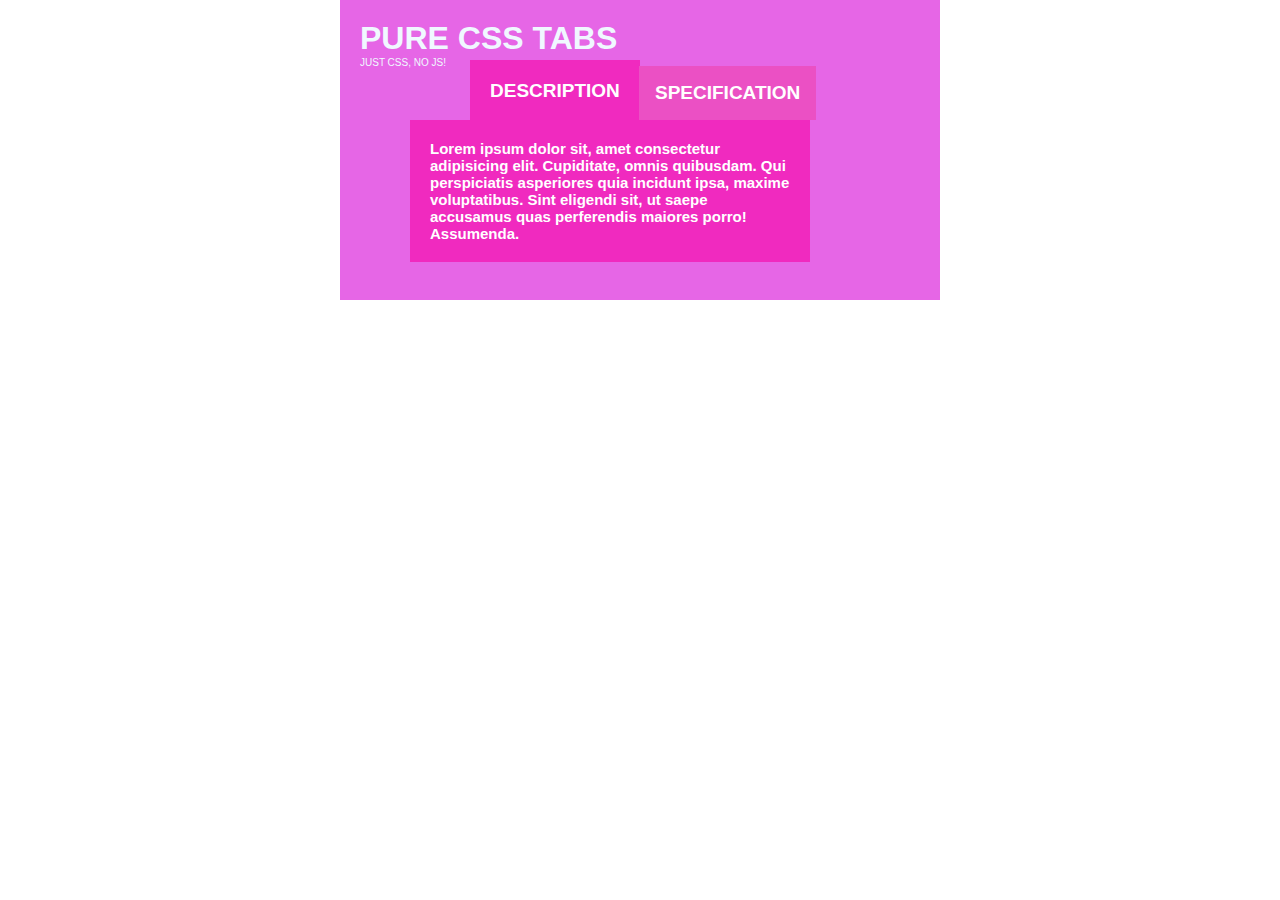
<file: BT1/index.html>
<!DOCTYPE html>
<html lang="en">

<head>
    <meta charset="UTF-8">
    <meta http-equiv="X-UA-Compatible" content="IE=edge">
    <meta name="viewport" content="width=device-width, initial-scale=1.0">
    <link rel="stylesheet" href="style.css">
    <title>Document</title>
</head>

<body>
    <div class="container">
        <div class="box">
            <h1>PURE CSS TABS</h1>
            <p class="pa">JUST CSS, NO JS!</p>
        </div>
        <div class="box-2"> 
            <b class="box-3">DESCRIPTION</b>
            <!-- <b>&nbsp;</b> -->
            <b class="box-4">SPECIFICATION</b>
        </div>
        <div class="box-1">
            <b>Lorem ipsum dolor sit, amet consectetur adipisicing elit. Cupiditate, omnis quibusdam. Qui perspiciatis
                asperiores quia incidunt ipsa, maxime voluptatibus. Sint eligendi sit, ut saepe accusamus quas
                perferendis
                maiores porro! Assumenda.</b>
        </div>
    </div>
</body>

</html>
</file>
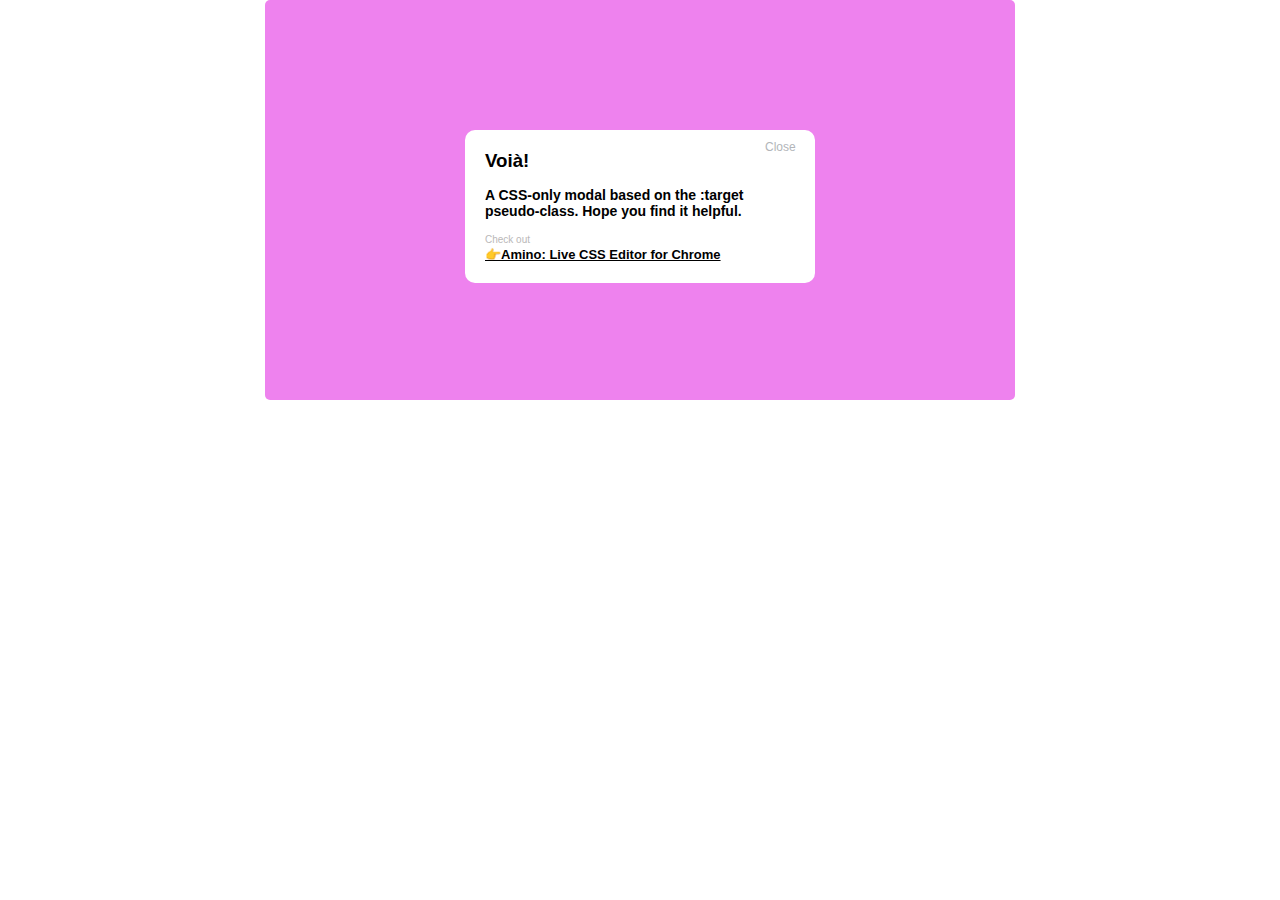
<file: BT2/index.html>
<!DOCTYPE html>
<html lang="en">

<head>
    <meta charset="UTF-8">
    <meta http-equiv="X-UA-Compatible" content="IE=edge">
    <meta name="viewport" content="width=device-width, initial-scale=1.0">
    <link rel="stylesheet" href="style.css">
    <title>Document</title>
</head>

<body>
    <div class="container">
        <div class="box">
            <p class="box-1">Close</p>
            <h3 class="box-2">Voià!</h3>
            <div class="box-3">
                <b >A CSS-only modal based on the :target <br>pseudo-class. Hope you find it helpful.</b>
            </div>



            <p class="box-4">Check out</p>
            <u class="box-5"> <b> 👉Amino: Live CSS Editor for Chrome</b></u>
        </div>
    </div>
</body>

</html>
</file>
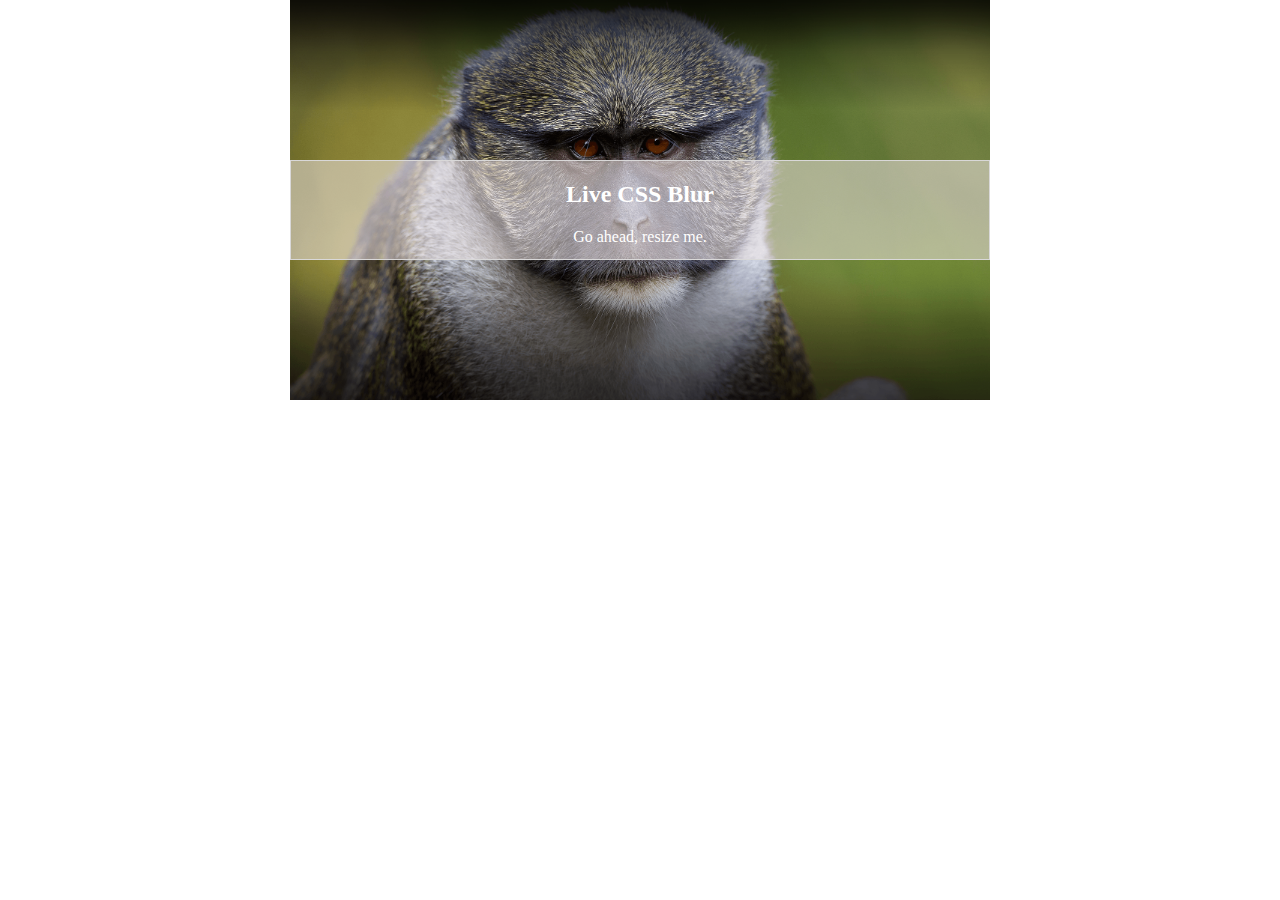
<file: BT3/index.html>
<!DOCTYPE html>
<html lang="en">

<head>
    <meta charset="UTF-8">
    <meta http-equiv="X-UA-Compatible" content="IE=edge">
    <meta name="viewport" content="width=device-width, initial-scale=1.0">
    <link rel="stylesheet" href="style.css">
    <title>Document</title>
</head>

<body>
    <div class="container">
        <div class="box">
            <div class="box-1">
                <h2>Live CSS Blur</h1>
            </div>
            <div>
                  <p>Go ahead, resize me.</p>
            </div>
        </div>
    </div>
</body>

</html>
</file>
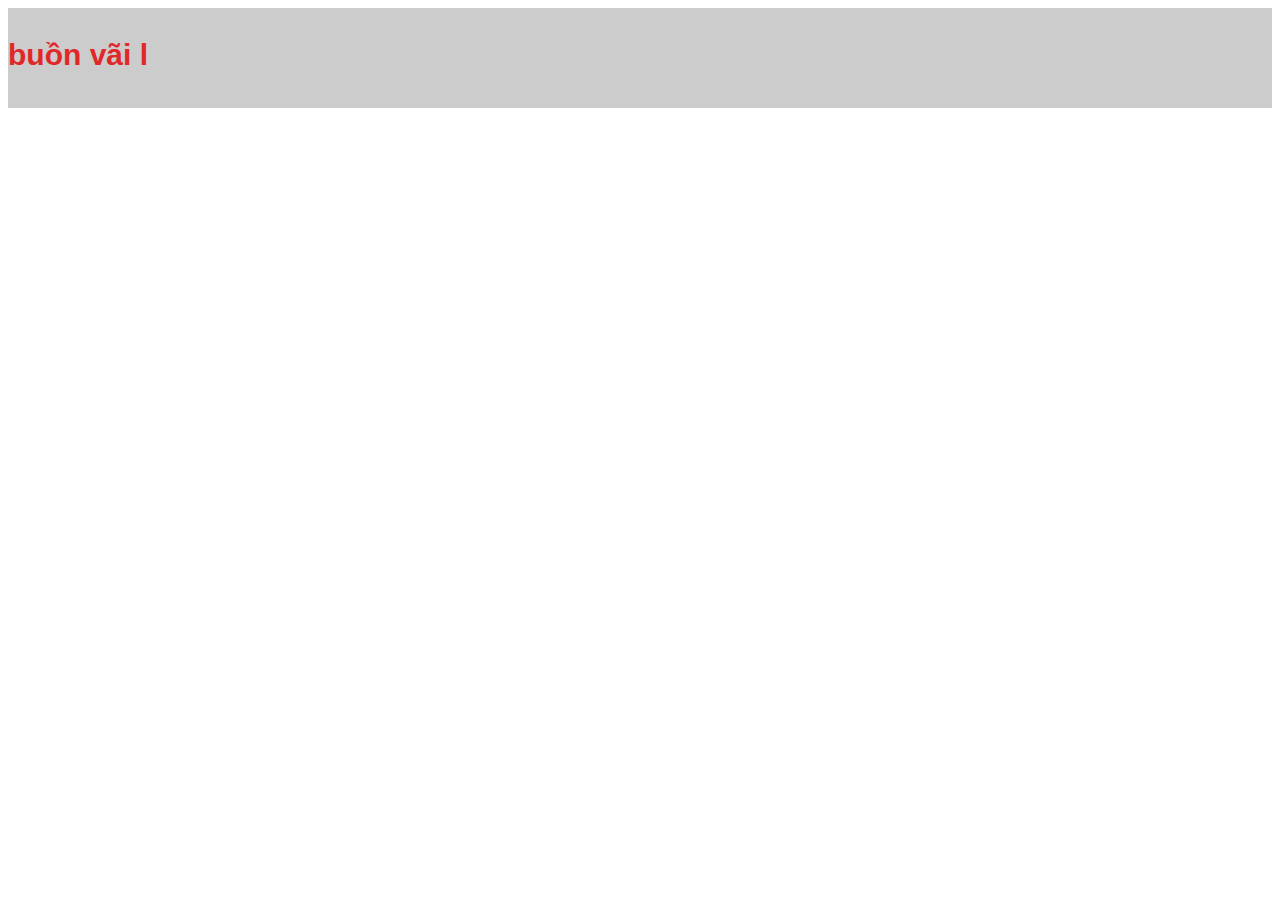
<file: TH1/index.html>
<!DOCTYPE html>
<html lang="en">
<head>
    <meta charset="UTF-8">
    <meta http-equiv="X-UA-Compatible" content="IE=edge">
    <meta name="viewport" content="width=device-width, initial-scale=1.0">
    <link rel="stylesheet" href="style.css">
    <title>Document</title>
</head>
<body>
    <div id="parent">
        <p id="child">
        buồn vãi l
        </p>
        </div>
</body>
</html>
</file>
<file: BT1/style.css>
*{
    padding: 0;
    margin: 0;
    box-sizing: border-box;
    position: relative;
    font-family: sans-serif;
}
.container{
    background-color: rgb(230, 102, 230);
    width: 600px;
    height: 300px;
   margin: auto;
}
.pa{
    font-size: 10px;
}
.box{
    color: aliceblue;
    position: absolute;
    top: 20px;
    left: 20px;
}
.box-2{
    color: white;
    position: absolute;
    font-size: 19px;
    top: 80px;
    left: 130px;
}
.box-1{
    width: 400px;
    padding: 20px;
    color: white;
    position: absolute;
    font-size: 15px;
    top: 120px;
    left: 70px;
    background-color: rgb(240, 42, 191);
}
.box-3{
    background-color: rgb(240, 42, 191);
    padding: 20px;
}
.box-4{
    background-color: rgb(235, 80, 196);
    padding: 16px;
    position: absolute;
    top: -14px;
    left: 169px;
}
</file>
<file: BT2/style.css>
*{
    padding: 0;
    margin: 0;
    box-sizing: border-box;
    width: 750px;
    margin: auto;
    position: relative;
    border-radius: 5px;
    font-family: sans-serif;
}
.container{
    background-color: violet;
    height: 400px;
}
.box{
    background-color: white;
    width: 350px;
    position: absolute;
    top:130px;
    left: 200px;
    padding:20px;
    border-radius: 10px;
}
.box-1{
    color: rgb(178, 181, 185);
    position: absolute;
    top: 10px;
    left: 300px;
    font-size: 12px;
}
.box-3{
    font-size: 14px;
    margin: 15px 0;
    
}
.box-4{
    color: rgb(186, 184, 184);
    font-size: 10px;
}
.box-5{
    font-size: 13px;

}
</file>
<file: BT3/style.css>
* {
    padding: 0;
    margin: 0;
    box-sizing: border-box;
    margin: auto;
    position: relative;

}

.container {
    width: 700px;
    height: 400px;
    background-size: cover;
    background-image: url('monkey_hero.png');
}

.box {
    position: absolute;
    top: 40%;
    width: 100%;
    height: 100px;
    color: white;
    text-align: center;
    background-color: rgba(238, 229, 229, 0.539);
    border: 1px solid rgb(217, 216, 216);
}

.box-1 {
    padding: 20px;
}

.box-2 {
    margin-bottom: 30px;
    color: rgba(250, 235, 215, 0.696);
}
</file>
<file: TH1/style.css>
#parent {
    width: 100%;
    height: 100px;
    position: relative;
    top: 0;
    left: 0;
    right: 0;
    overflow: hidden;
    background-color: #ccc;
}

#child {
    position: absolute;
    top: 0;
    left: 0;
    width: 100%;
    font-size: 30px;
    font-weight: 800;
    color: #e12828;
    font-family: sans-serif;
    animation-name: marquee;
    animation-duration: 25s;
    animation-iteration-count: infinite;
}
@keyframes marquee {
    from {
    left: 0%;
    }
    to {
    left: 100%;
    }
    }
</file>
